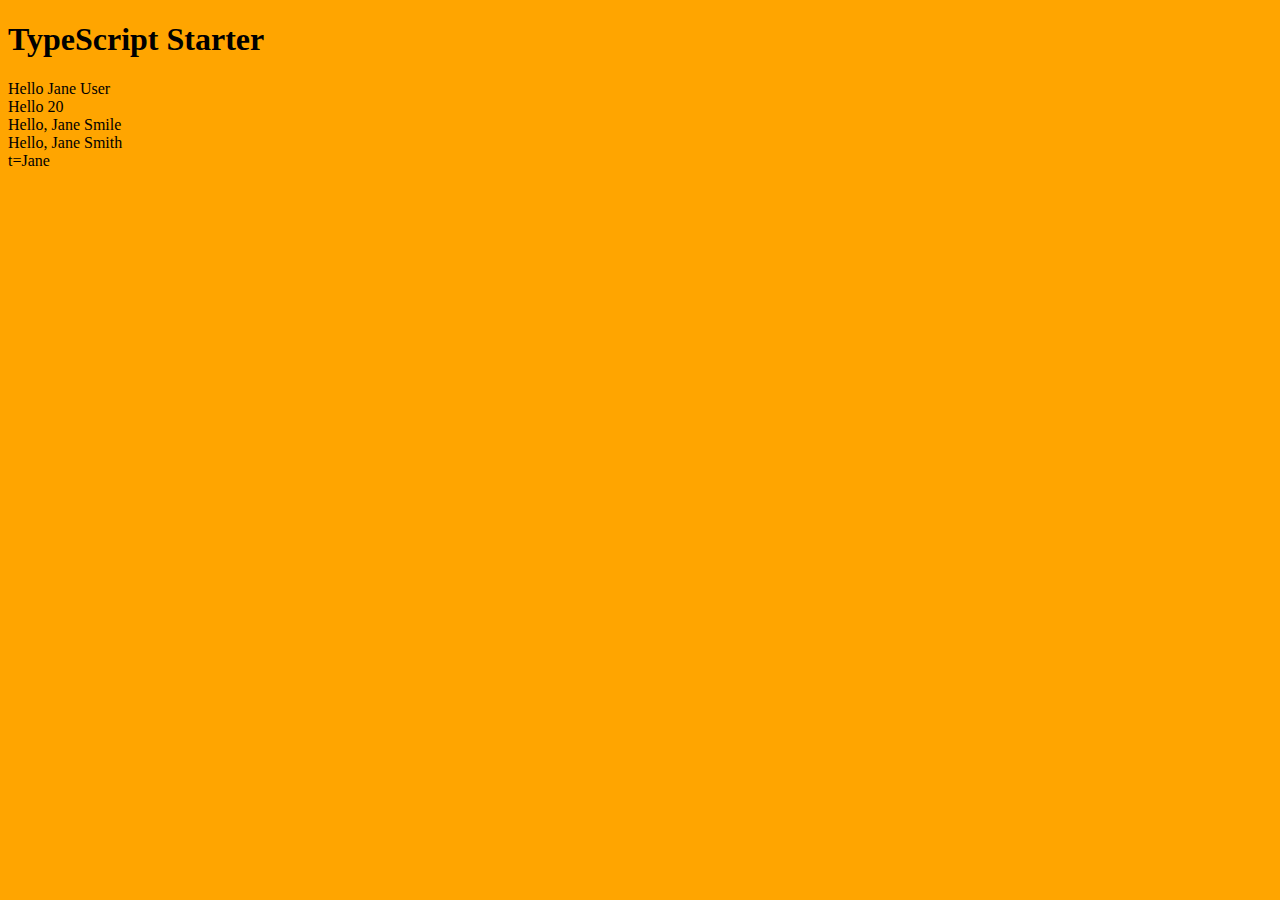
<file: typescript_html.html>
<!DOCTYPE html>
<html>

<head>
  <title>TypeScript Greeter</title>
  <link rel="stylesheet" type="text/css" href="styles.css">
</head>

<body>
  <div id="app"></div>
  <script src="typescript_html.js"></script>

</body>

</html>
</file>
<file: styles.css>
body {
  background: orange;
}

good_parts1 {
  background: 'light green';
}
</file>
